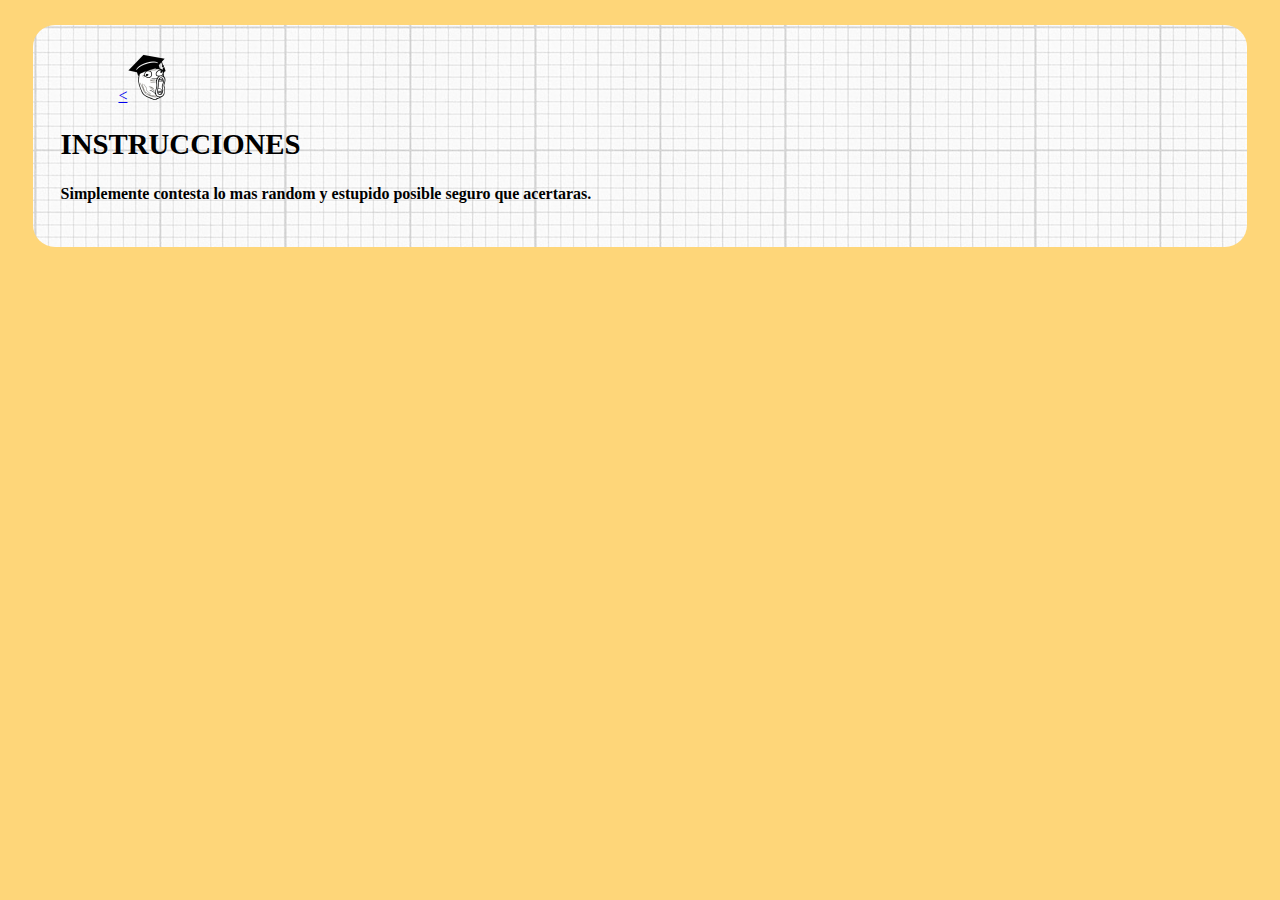
<file: instrucciones.html>
<html>
<head>
<meta charset="UTF-8">
<meta name="viewport" content="width=device-width, initial-scale=1.0">
 <link rel='stylesheet' media='screen and (min-width: 961px)' href='css/style.css'>
 <link rel='stylesheet' media='screen and (max-width: 960px)' href='css/m.css'>
</head>

<form id='myform'>
<div id='botonAtras'><a href="index.html"><<img src="img/logo.ico"></a></div>
<div>
<h2>INSTRUCCIONES</h2>
</div>

<div>
<h3>Simplemente contesta lo mas random y estupido posible seguro que acertaras.</h3>
</div>
</div> 
</form>
</body>
</html>
</file>
<file: css/style.css>
/*CSS DESKTOP*/
body{ background-color: #FED679;}
/*-Div del logo y el titulo-*/
a,img#logo{
	width:10px;
	padding-left:5%;
    margin-top: 2%;
    cursor: help;
}

a#titulo{
    position: absolute;
    margin: 5%;
    left: 30%;
    font-size: 100%;
    color: black;
    cursor: default;
}

/*------------------------*/
h2 { font-size:180%;}
/*------------------------*/
h3 { font-size: 100%; color: black;}
/*----------Texto---------*/
input[type=text] {
    width: 50%;
    padding: 5px 0px;
    margin: 2px 0;
    box-sizing: border-box;
    border: 1px solid black;
    border-radius: 10px;
    color:blue;
}
input[type=text]:focus { background-color: #71D0BF; border: 1px solid #555;}
/*------------------------*/

/*----------Submit--------*/

input[type=submit]{
    margin: 50%;
	background-color: #4CAF50;
    border: 2px solid transparent;
    color: white;
    padding: 16px 16px;
    text-align: center;
    text-decoration: none;
    display: inline-block;
    font-size: 16px;
    margin: 4px 2px;
    -webkit-transition-duration: 0.4s;
    transition-duration: 0.4s;
    cursor: pointer;
	border-radius: 12px;
}
input[type=submit]:hover{
	background-color: black;
    border: 2px solid green;
    color: green;
    padding: 16px 16px;
    text-align: center;
    text-decoration: none;
    display: inline-block;
    font-size: 16px;
    margin: 4px 2px;
    -webkit-transition-duration: 0.4s; 
    transition-duration: 0.4s;
    cursor: pointer;
	border-radius: 12px;
}
/*------------------------*/

form#myform{
    background-image: url("../img/repeatbox.jpg");
    background-repeat: repeat;
    border-radius: 22px;
    padding: 2%;
    margin: 2%;
    border: 2px solid transparent;
}

select{
    font-size: 100%;
    color:blue;
    background-color:#B8FFF3;
    cursor:help;
}

div[type=checkbox]{
    font: Arial;
    font-size: 100%;
    color: blue;
}

div[type=radio]{
    font: Arial;
    font-size: 100%;
    color: blue;
}

div#resultados { display: inline;}
</file>
<file: css/m.css>
/*CSS DESKTOP*/
body{ background-color: #FED679;}
/*-Div del logo y el titulo-*/
a,img#logo{
	width:10px;
	padding-left:5%;
    margin-top: 2%;
    cursor: help;
}
/*------------------------*/
h2 { font-size:180%; float:center;}
/*------------------------*/
h3 { font-size: 100%; color: black;}
/*----------Texto---------*/
input[type=text] {
    width: 50%;
    padding: 5px 0px;
    margin: 2px 0;
    box-sizing: border-box;
    border: 1px solid black;
    border-radius: 10px;
    color:blue;
}
input[type=text]:focus { background-color: #71D0BF; border: 1px solid #555;}
/*------------------------*/

/*----------Submit--------*/

input[type=submit]{
    margin: 50%;
	background-color: #4CAF50;
    border: 2px solid transparent;
    color: white;
    padding: 16px 16px;
    text-align: center;
    text-decoration: none;
    display: inline-block;
    font-size: 16px;
    margin: 4px 2px;
    -webkit-transition-duration: 0.4s;
    transition-duration: 0.4s;
    cursor: pointer;
	border-radius: 12px;
}
input[type=submit]:hover{
	background-color: black;
    border: 2px solid green;
    color: green;
    padding: 16px 16px;
    text-align: center;
    text-decoration: none;
    display: inline-block;
    font-size: 16px;
    margin: 4px 2px;
    -webkit-transition-duration: 0.4s; 
    transition-duration: 0.4s;
    cursor: pointer;
	border-radius: 12px;
}
/*------------------------*/

form#myform{
    background-image: url("../img/repeatbox.jpg");
    background-repeat: repeat;
    border-radius: 22px;
    padding: 2%;
    margin: 2%;
    border: 2px solid transparent;
}

select{
    font-size: 110%;
    color:blue;
    background-color:#B8FFF3;
    cursor:help;
}

div[type=checkbox]{
    font: Arial;
    font-size: 110%;
    color: blue;
}

div[type=radio]{
    font: Arial;
    font-size: 110%;
    color: blue;
}

div[id=resultadosDiv] {
display:none;
}

div#botonHelp{
	width: 550px;
}
</file>
